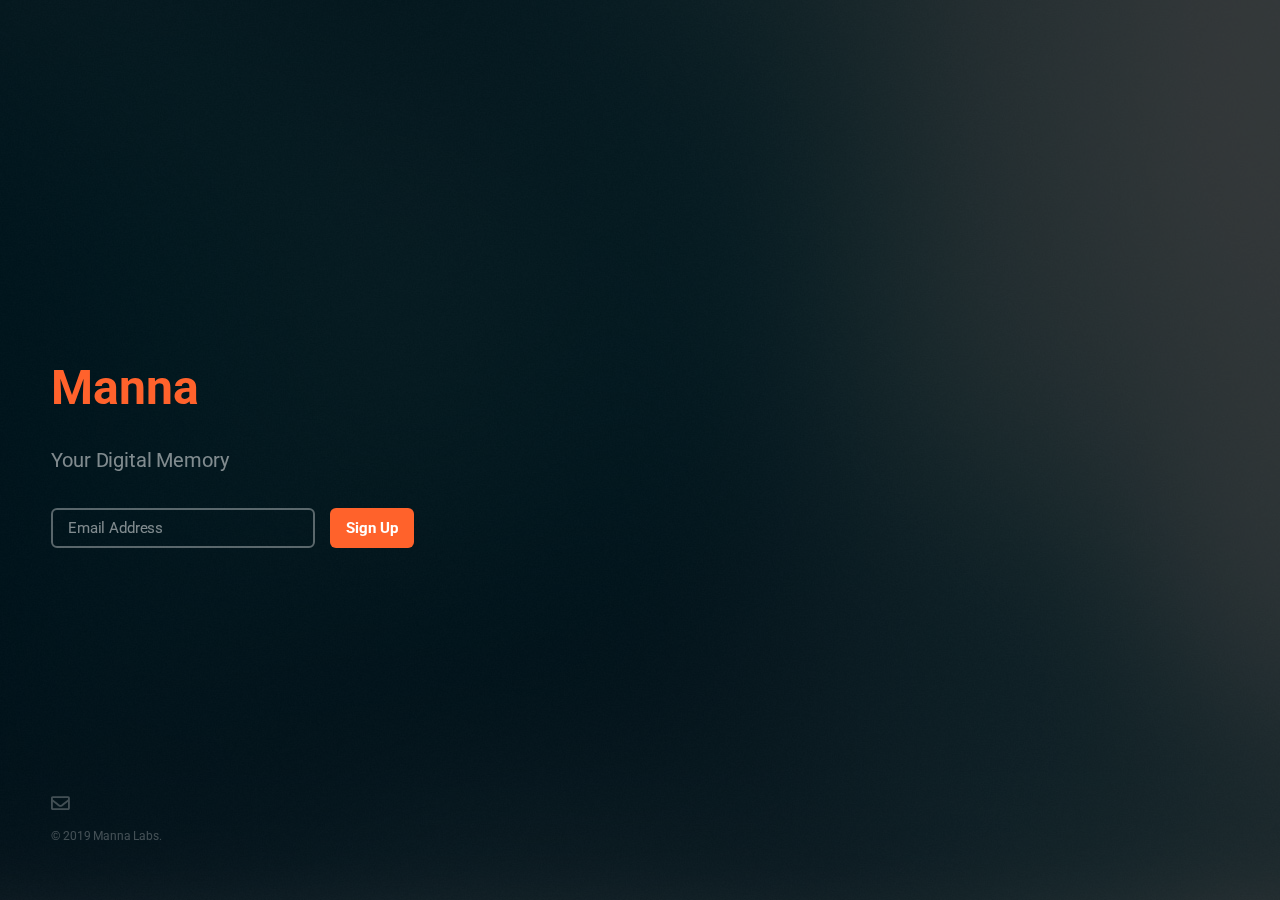
<file: index.html>
<!DOCTYPE HTML>
<html>
	<head>
		<title>Manna</title>
		<meta charset="utf-8" />
		<meta name="viewport" content="width=device-width, initial-scale=1, user-scalable=no" />
		<link rel="stylesheet" href="assets/css/main.css" />
	</head>
	<body class="is-preload">

		<!-- Header -->
			<header id="header">
				<h1 style="color: #ff622c;">Manna</h1>
				<p>Your Digital Memory</p>
			</header>

		<!-- Signup Form -->
			<form id="signup-form" method="post" action="#">
				<input type="email" name="email" id="email" placeholder="Email Address" />
				<input type="submit" value="Sign Up" />
			</form>

		<!-- Footer -->
			<footer id="footer">
				<ul class="icons">
					<li><a href="mailto:manna.labs@gmail.com" class="icon fa-envelope"><span class="label">Email</span></a></li>
				</ul>
				<ul class="copyright">
					<li>&copy; 2019 Manna Labs.</li>
				</ul>
			</footer>

		<!-- Scripts -->
			<script src="assets/js/main.js"></script>

	</body>
</html>
</file>
<file: assets/css/main.css>
@import url(fontawesome-all.min.css);
@import url("https://fonts.googleapis.com/css?family=Roboto:400,700");

/*
	Eventually by HTML5 UP
	html5up.net | @ajlkn
	Free for personal and commercial use under the CCA 3.0 license (html5up.net/license)
*/

html, body, div, span, applet, object,
iframe, h1, h2, h3, h4, h5, h6, p, blockquote,
pre, a, abbr, acronym, address, big, cite,
code, del, dfn, em, img, ins, kbd, q, s, samp,
small, strike, strong, sub, sup, tt, var, b,
u, i, center, dl, dt, dd, ol, ul, li, fieldset,
form, label, legend, table, caption, tbody,
tfoot, thead, tr, th, td, article, aside,
canvas, details, embed, figure, figcaption,
footer, header, hgroup, menu, nav, output, ruby,
section, summary, time, mark, audio, video {
	margin: 0;
	padding: 0;
	border: 0;
	font-size: 100%;
	font: inherit;
	vertical-align: baseline;}

article, aside, details, figcaption, figure,
footer, header, hgroup, menu, nav, section {
	display: block;}

body {
	line-height: 1;
}

ol, ul {
	list-style: none;
}

blockquote, q {
	quotes: none;
}

	blockquote:before, blockquote:after, q:before, q:after {
		content: '';
		content: none;
	}

table {
	border-collapse: collapse;
	border-spacing: 0;
}

body {
	-webkit-text-size-adjust: none;
}

mark {
	background-color: transparent;
	color: inherit;
}

input::-moz-focus-inner {
	border: 0;
	padding: 0;
}

input, select, textarea {
	-moz-appearance: none;
	-webkit-appearance: none;
	-ms-appearance: none;
	appearance: none;
}

/* Basic */

	@-ms-viewport {
		width: device-width;
	}

	body {
		-ms-overflow-style: scrollbar;
	}

	@media screen and (max-width: 480px) {

		html, body {
			min-width: 320px;
		}

	}

	html {
		box-sizing: border-box;
	}

	*, *:before, *:after {
		box-sizing: inherit;
	}

	html, body {
		height: 100%;
		overflow-x: hidden;
		width: 100%;
	}

		@media screen and (max-height: 640px) {

			html, body {
				height: auto;
				min-height: 100%;
			}

		}

	body {
		display: -moz-flex;
		display: -webkit-flex;
		display: -ms-flex;
		display: flex;
		-moz-flex-direction: column;
		-webkit-flex-direction: column;
		-ms-flex-direction: column;
		flex-direction: column;
		-moz-justify-content: center;
		-webkit-justify-content: center;
		-ms-justify-content: center;
		justify-content: center;
		background-color: #000;
		padding: 6em 4em 4em 4em;
	}

		body.is-preload *, body.is-preload *:before, body.is-preload *:after {
			-moz-animation: none !important;
			-webkit-animation: none !important;
			-ms-animation: none !important;
			animation: none !important;
			-moz-transition: none !important;
			-webkit-transition: none !important;
			-ms-transition: none !important;
			transition: none !important;
		}

		body > * {
			position: relative;
			z-index: 2;
		}

		@media screen and (max-width: 1680px) {

			body {
				padding: 6em 3.5em 3.5em 3.5em;
			}

		}

		@media screen and (max-width: 736px) {

			body {
				padding: 5em 2em 2em 2em;
			}

		}

		@media screen and (max-width: 360px) {

			body {
				padding: 5em 1.25em 1.25em 1.25em;
			}

		}

/* BG */

	#bg {
		-moz-transition: opacity 2s ease-in-out;
		-webkit-transition: opacity 2s ease-in-out;
		-ms-transition: opacity 2s ease-in-out;
		transition: opacity 2s ease-in-out;
		height: 100%;
		left: 0;
		opacity: 0.25;
		position: fixed;
		top: 0;
		width: 100%;
		z-index: 1;
	}

		#bg div {
			-moz-transition: opacity 3s ease, visibility 3s;
			-webkit-transition: opacity 3s ease, visibility 3s;
			-ms-transition: opacity 3s ease, visibility 3s;
			transition: opacity 3s ease, visibility 3s;
			background-size: cover;
			height: 100%;
			left: 0;
			opacity: 0;
			position: absolute;
			top: 0;
			visibility: hidden;
			width: 150%;
		}

			#bg div.visible {
				-moz-animation: bg 45s linear infinite;
				-webkit-animation: bg 45s linear infinite;
				-ms-animation: bg 45s linear infinite;
				animation: bg 45s linear infinite;
				opacity: 1;
				visibility: visible;
				z-index: 1;
			}

				#bg div.visible.top {
					z-index: 2;
				}

				@media screen and (max-width: 1280px) {

					#bg div.visible {
						-moz-animation: bg 29.25s linear infinite;
						-webkit-animation: bg 29.25s linear infinite;
						-ms-animation: bg 29.25s linear infinite;
						animation: bg 29.25s linear infinite;
					}

				}

				@media screen and (max-width: 736px) {

					#bg div.visible {
						-moz-animation: bg 18s linear infinite;
						-webkit-animation: bg 18s linear infinite;
						-ms-animation: bg 18s linear infinite;
						animation: bg 18s linear infinite;
					}

				}

			#bg div:only-child {
				-moz-animation-direction: alternate !important;
				-webkit-animation-direction: alternate !important;
				-ms-animation-direction: alternate !important;
				animation-direction: alternate !important;
			}

		body.is-preload #bg {
			opacity: 0;
		}

	@-moz-keyframes bg {
		0% {
			-moz-transform: translateX(0);
			-webkit-transform: translateX(0);
			-ms-transform: translateX(0);
			transform: translateX(0);
		}

		100% {
			-moz-transform: translateX(-25%);
			-webkit-transform: translateX(-25%);
			-ms-transform: translateX(-25%);
			transform: translateX(-25%);
		}
	}

	@-webkit-keyframes bg {
		0% {
			-moz-transform: translateX(0);
			-webkit-transform: translateX(0);
			-ms-transform: translateX(0);
			transform: translateX(0);
		}

		100% {
			-moz-transform: translateX(-25%);
			-webkit-transform: translateX(-25%);
			-ms-transform: translateX(-25%);
			transform: translateX(-25%);
		}
	}

	@-ms-keyframes bg {
		0% {
			-moz-transform: translateX(0);
			-webkit-transform: translateX(0);
			-ms-transform: translateX(0);
			transform: translateX(0);
		}

		100% {
			-moz-transform: translateX(-25%);
			-webkit-transform: translateX(-25%);
			-ms-transform: translateX(-25%);
			transform: translateX(-25%);
		}
	}

	@keyframes bg {
		0% {
			-moz-transform: translateX(0);
			-webkit-transform: translateX(0);
			-ms-transform: translateX(0);
			transform: translateX(0);
		}

		100% {
			-moz-transform: translateX(-25%);
			-webkit-transform: translateX(-25%);
			-ms-transform: translateX(-25%);
			transform: translateX(-25%);
		}
	}

/* Type */

	body, input, select, textarea {
		color: rgba(255, 255, 255, 0.75);
		font-family: "Roboto", sans-serif;
		font-size: 16pt;
		font-weight: 400;
		letter-spacing: -0.01em;
		line-height: 1.65em;
	}

		@media screen and (max-width: 1680px) {

			body, input, select, textarea {
				font-size: 12pt;
			}

		}

		@media screen and (max-width: 1280px) {

			body, input, select, textarea {
				font-size: 11pt;
			}

		}

		@media screen and (max-width: 980px) {

			body, input, select, textarea {
				font-size: 12pt;
			}

		}

		@media screen and (max-width: 736px) {

			body, input, select, textarea {
				font-size: 12pt;
			}

		}

		@media screen and (max-width: 480px) {

			body, input, select, textarea {
				font-size: 12pt;
			}

		}

	a {
		-moz-transition: border-bottom-color 0.2s ease, color 0.2s ease;
		-webkit-transition: border-bottom-color 0.2s ease, color 0.2s ease;
		-ms-transition: border-bottom-color 0.2s ease, color 0.2s ease;
		transition: border-bottom-color 0.2s ease, color 0.2s ease;
		border-bottom: dotted 1px rgba(255, 255, 255, 0.25);
		color: #ff622b;
		text-decoration: none;
	}

		a:hover {
			border-bottom-color: transparent;
			color: #ff622b !important;
			text-decoration: none;
		}

	strong, b {
		color: #fff;
		font-weight: 700;
	}

	em, i {
		font-style: italic;
	}

	p {
		margin: 0 0 2em 0;
	}

	h1, h2, h3, h4, h5, h6 {
		color: #fff;
		font-weight: 700;
		line-height: 1em;
		margin: 0 0 1em 0;
	}

		h1 a, h2 a, h3 a, h4 a, h5 a, h6 a {
			color: inherit;
			text-decoration: none;
		}

	h1 {
		font-size: 2.5em;
		line-height: 1.25em;
	}

	h2 {
		font-size: 1.75em;
		line-height: 1.5em;
	}

	h3 {
		font-size: 1.35em;
		line-height: 1.5em;
	}

	h4 {
		font-size: 1.1em;
		line-height: 1.5em;
	}

	h5 {
		font-size: 0.9em;
		line-height: 1.5em;
	}

	h6 {
		font-size: 0.7em;
		line-height: 1.5em;
	}

	sub {
		font-size: 0.8em;
		position: relative;
		top: 0.5em;
	}

	sup {
		font-size: 0.8em;
		position: relative;
		top: -0.5em;
	}

	blockquote {
		border-left: solid 8px rgba(255, 255, 255, 0.35);
		font-style: italic;
		margin: 0 0 2em 0;
		padding: 0.5em 0 0.5em 2em;
	}

	code {
		background: rgba(255, 255, 255, 0.125);
		border-radius: 6px;
		border: solid 2px rgba(255, 255, 255, 0.35);
		font-family: "Courier New", monospace;
		font-size: 0.9em;
		margin: 0 0.25em;
		padding: 0.25em 0.65em;
	}

	pre {
		-webkit-overflow-scrolling: touch;
		font-family: "Courier New", monospace;
		font-size: 0.9em;
		margin: 0 0 2em 0;
	}

		pre code {
			display: block;
			line-height: 1.75em;
			padding: 1em 1.5em;
			overflow-x: auto;
		}

	hr {
		border: 0;
		border-bottom: solid 2px rgba(255, 255, 255, 0.35);
		margin: 2em 0;
	}

		hr.major {
			margin: 3em 0;
		}

/* Section/Article */

	section.special, article.special {
		text-align: center;
	}

	header p {
		color: rgba(255, 255, 255, 0.5);
		position: relative;
		margin: 0 0 1.5em 0;
	}

	header h2 + p {
		font-size: 1.25em;
		margin-top: -1em;
		line-height: 1.5em;
	}

	header h3 + p {
		font-size: 1.1em;
		margin-top: -0.8em;
		line-height: 1.5em;
	}

	header h4 + p,
	header h5 + p,
	header h6 + p {
		font-size: 0.9em;
		margin-top: -0.6em;
		line-height: 1.5em;
	}

	@media screen and (max-width: 980px) {

		header br {
			display: none;
		}

	}

	@media screen and (max-width: 736px) {

		header br {
			display: inline;
		}

	}

	@media screen and (max-width: 480px) {

		header br {
			display: none;
		}

	}

/* Icon */

	.icon {
		text-decoration: none;
		border-bottom: none;
		position: relative;
	}

		.icon:before {
			-moz-osx-font-smoothing: grayscale;
			-webkit-font-smoothing: antialiased;
			display: inline-block;
			font-style: normal;
			font-variant: normal;
			text-rendering: auto;
			line-height: 1;
			text-transform: none !important;
			font-family: 'Font Awesome 5 Free';
			font-weight: 400;
		}

		.icon > .label {
			display: none;
		}

		.icon:before {
			line-height: inherit;
		}

		.icon.solid:before {
			font-weight: 900;
		}

		.icon.brands:before {
			font-family: 'Font Awesome 5 Brands';
		}

/* List */

	ol {
		list-style: decimal;
		margin: 0 0 2em 0;
		padding-left: 1.25em;
	}

		ol li {
			padding-left: 0.25em;
		}

	ul {
		list-style: disc;
		margin: 0 0 2em 0;
		padding-left: 1em;
	}

		ul li {
			padding-left: 0.5em;
		}

/* Icons */

	ul.icons {
		cursor: default;
		list-style: none;
		padding-left: 0;
	}

		ul.icons li {
			display: inline-block;
			padding: 0 1em 0 0;
		}

			ul.icons li:last-child {
				padding-right: 0;
			}

			ul.icons li .icon:before {
				font-size: 1.25em;
			}

			ul.icons li a {
				color: inherit;
			}

/* Form */

	form {
		margin: 0 0 2em 0;
	}

		form .message {
			text-decoration: none;
			-moz-transition: opacity 0.2s ease-in-out, -moz-transform 0.2s ease-in-out;
			-webkit-transition: opacity 0.2s ease-in-out, -webkit-transform 0.2s ease-in-out;
			-ms-transition: opacity 0.2s ease-in-out, -ms-transform 0.2s ease-in-out;
			transition: opacity 0.2s ease-in-out, transform 0.2s ease-in-out;
			-moz-transform: scale(1.05);
			-webkit-transform: scale(1.05);
			-ms-transform: scale(1.05);
			transform: scale(1.05);
			height: 2.75em;
			line-height: 2.75em;
			opacity: 0;
		}

			form .message:before {
				-moz-osx-font-smoothing: grayscale;
				-webkit-font-smoothing: antialiased;
				display: inline-block;
				font-style: normal;
				font-variant: normal;
				text-rendering: auto;
				line-height: 1;
				text-transform: none !important;
				font-family: 'Font Awesome 5 Free';
				font-weight: 900;
			}

			form .message:before {
				margin-right: 0.5em;
			}

			form .message.visible {
				-moz-transform: scale(1);
				-webkit-transform: scale(1);
				-ms-transform: scale(1);
				transform: scale(1);
				opacity: 1;
			}

			form .message.success {
				color: #ff622b;
			}

				form .message.success:before {
					content: '\f00c';
				}

			form .message.failure {
				color: #ff2361;
			}

				form .message.failure:before {
					content: '\f119';
				}

	label {
		color: #fff;
		display: block;
		font-size: 0.9em;
		font-weight: 700;
		margin: 0 0 1em 0;
	}

	@-moz-keyframes focus {
		0% {
			-moz-transform: scale(1);
			-webkit-transform: scale(1);
			-ms-transform: scale(1);
			transform: scale(1);
		}

		50% {
			-moz-transform: scale(1.025);
			-webkit-transform: scale(1.025);
			-ms-transform: scale(1.025);
			transform: scale(1.025);
		}

		100% {
			-moz-transform: scale(1);
			-webkit-transform: scale(1);
			-ms-transform: scale(1);
			transform: scale(1);
		}
	}

	@-webkit-keyframes focus {
		0% {
			-moz-transform: scale(1);
			-webkit-transform: scale(1);
			-ms-transform: scale(1);
			transform: scale(1);
		}

		50% {
			-moz-transform: scale(1.025);
			-webkit-transform: scale(1.025);
			-ms-transform: scale(1.025);
			transform: scale(1.025);
		}

		100% {
			-moz-transform: scale(1);
			-webkit-transform: scale(1);
			-ms-transform: scale(1);
			transform: scale(1);
		}
	}

	@-ms-keyframes focus {
		0% {
			-moz-transform: scale(1);
			-webkit-transform: scale(1);
			-ms-transform: scale(1);
			transform: scale(1);
		}

		50% {
			-moz-transform: scale(1.025);
			-webkit-transform: scale(1.025);
			-ms-transform: scale(1.025);
			transform: scale(1.025);
		}

		100% {
			-moz-transform: scale(1);
			-webkit-transform: scale(1);
			-ms-transform: scale(1);
			transform: scale(1);
		}
	}

	@keyframes focus {
		0% {
			-moz-transform: scale(1);
			-webkit-transform: scale(1);
			-ms-transform: scale(1);
			transform: scale(1);
		}

		50% {
			-moz-transform: scale(1.025);
			-webkit-transform: scale(1.025);
			-ms-transform: scale(1.025);
			transform: scale(1.025);
		}

		100% {
			-moz-transform: scale(1);
			-webkit-transform: scale(1);
			-ms-transform: scale(1);
			transform: scale(1);
		}
	}

	input[type="text"],
	input[type="password"],
	input[type="email"],
	select,
	textarea {
		-moz-appearance: none;
		-webkit-appearance: none;
		-ms-appearance: none;
		appearance: none;
		-moz-transform: scale(1);
		-webkit-transform: scale(1);
		-ms-transform: scale(1);
		transform: scale(1);
		-moz-transition: border-color 0.2s ease, background-color 0.2s ease;
		-webkit-transition: border-color 0.2s ease, background-color 0.2s ease;
		-ms-transition: border-color 0.2s ease, background-color 0.2s ease;
		transition: border-color 0.2s ease, background-color 0.2s ease;
		background-color: transparent;
		border-radius: 6px;
		border: none;
		border: solid 2px rgba(255, 255, 255, 0.35);
		color: inherit;
		display: block;
		outline: 0;
		padding: 0 1em;
		text-decoration: none;
		width: 100%;
	}

		input[type="text"]:invalid,
		input[type="password"]:invalid,
		input[type="email"]:invalid,
		select:invalid,
		textarea:invalid {
			box-shadow: none;
		}

		input[type="text"]:focus,
		input[type="password"]:focus,
		input[type="email"]:focus,
		select:focus,
		textarea:focus {
			-moz-animation: focus 0.1s;
			-webkit-animation: focus 0.1s;
			-ms-animation: focus 0.1s;
			animation: focus 0.1s;
			background-color: rgba(255, 255, 255, 0.125);
			border-color: #ff622b;
		}

	select {
		background-image: url("data:image/svg+xml;charset=utf8,%3Csvg xmlns='http://www.w3.org/2000/svg' width='40' height='40' preserveAspectRatio='none' viewBox='0 0 40 40'%3E%3Cpath d='M9.4,12.3l10.4,10.4l10.4-10.4c0.2-0.2,0.5-0.4,0.9-0.4c0.3,0,0.6,0.1,0.9,0.4l3.3,3.3c0.2,0.2,0.4,0.5,0.4,0.9 c0,0.4-0.1,0.6-0.4,0.9L20.7,31.9c-0.2,0.2-0.5,0.4-0.9,0.4c-0.3,0-0.6-0.1-0.9-0.4L4.3,17.3c-0.2-0.2-0.4-0.5-0.4-0.9 c0-0.4,0.1-0.6,0.4-0.9l3.3-3.3c0.2-0.2,0.5-0.4,0.9-0.4S9.1,12.1,9.4,12.3z' fill='rgba(255, 255, 255, 0.35)' /%3E%3C/svg%3E");
		background-size: 1.25rem;
		background-repeat: no-repeat;
		background-position: calc(100% - 1rem) center;
		height: 2.75em;
		padding-right: 2.75em;
		text-overflow: ellipsis;
	}

		select option {
			color: #fff;
			background: #000;
		}

		select:focus::-ms-value {
			background-color: transparent;
		}

		select::-ms-expand {
			display: none;
		}

	input[type="text"],
	input[type="password"],
	input[type="email"],
	select {
		height: 2.75em;
	}

	textarea {
		padding: 0.75em 1em;
	}

	input[type="checkbox"],
	input[type="radio"] {
		-moz-appearance: none;
		-webkit-appearance: none;
		-ms-appearance: none;
		appearance: none;
		display: block;
		float: left;
		margin-right: -2em;
		opacity: 0;
		width: 1em;
		z-index: -1;
	}

		input[type="checkbox"] + label,
		input[type="radio"] + label {
			text-decoration: none;
			color: rgba(255, 255, 255, 0.75);
			cursor: pointer;
			display: inline-block;
			font-size: 1em;
			font-weight: 400;
			padding-left: 2.4em;
			padding-right: 0.75em;
			position: relative;
		}

			input[type="checkbox"] + label:before,
			input[type="radio"] + label:before {
				-moz-osx-font-smoothing: grayscale;
				-webkit-font-smoothing: antialiased;
				display: inline-block;
				font-style: normal;
				font-variant: normal;
				text-rendering: auto;
				line-height: 1;
				text-transform: none !important;
				font-family: 'Font Awesome 5 Free';
				font-weight: 900;
			}

			input[type="checkbox"] + label:before,
			input[type="radio"] + label:before {
				background: rgba(255, 255, 255, 0.125);
				border-radius: 6px;
				border: solid 2px rgba(255, 255, 255, 0.35);
				content: '';
				display: inline-block;
				font-size: 0.8em;
				height: 1.65em;
				left: 0;
				line-height: 1.65em;
				position: absolute;
				text-align: center;
				top: 0;
				width: 1.65em;
			}

		input[type="checkbox"]:checked + label:before,
		input[type="radio"]:checked + label:before {
			background: #ff622b;
			border-color: #ff622b;
			color: #ffffff;
			content: '\f00c';
		}

		input[type="checkbox"]:focus + label:before,
		input[type="radio"]:focus + label:before {
			border-color: #ff622b;
			box-shadow: 0 0 0 2px #ff622b;
		}

	input[type="checkbox"] + label:before {
		border-radius: 6px;
	}

	input[type="radio"] + label:before {
		border-radius: 100%;
	}

	::-webkit-input-placeholder {
		color: rgba(255, 255, 255, 0.5) !important;
		opacity: 1.0;
	}

	:-moz-placeholder {
		color: rgba(255, 255, 255, 0.5) !important;
		opacity: 1.0;
	}

	::-moz-placeholder {
		color: rgba(255, 255, 255, 0.5) !important;
		opacity: 1.0;
	}

	:-ms-input-placeholder {
		color: rgba(255, 255, 255, 0.5) !important;
		opacity: 1.0;
	}

	.formerize-placeholder {
		color: rgba(255, 255, 255, 0.5) !important;
		opacity: 1.0;
	}

/* Button */

	input[type="submit"],
	input[type="reset"],
	input[type="button"],
	button,
	.button {
		-moz-appearance: none;
		-webkit-appearance: none;
		-ms-appearance: none;
		appearance: none;
		-moz-transition: background-color 0.2s ease-in-out, color 0.2s ease-in-out, opacity 0.2s ease-in-out;
		-webkit-transition: background-color 0.2s ease-in-out, color 0.2s ease-in-out, opacity 0.2s ease-in-out;
		-ms-transition: background-color 0.2s ease-in-out, color 0.2s ease-in-out, opacity 0.2s ease-in-out;
		transition: background-color 0.2s ease-in-out, color 0.2s ease-in-out, opacity 0.2s ease-in-out;
		background-color: #ff622b;
		border-radius: 6px;
		border: 0;
		color: #ffffff !important;
		cursor: pointer;
		display: inline-block;
		font-weight: 700;
		height: 2.75em;
		line-height: 2.75em;
		padding: 0 1.125em;
		text-align: center;
		text-decoration: none;
		white-space: nowrap;
	}

		input[type="submit"]:hover,
		input[type="reset"]:hover,
		input[type="button"]:hover,
		button:hover,
		.button:hover {
			background-color: #1fcaa7;
		}

		input[type="submit"]:active,
		input[type="reset"]:active,
		input[type="button"]:active,
		button:active,
		.button:active {
			background-color: #199e83;
		}

		input[type="submit"].disabled, input[type="submit"]:disabled,
		input[type="reset"].disabled,
		input[type="reset"]:disabled,
		input[type="button"].disabled,
		input[type="button"]:disabled,
		button.disabled,
		button:disabled,
		.button.disabled,
		.button:disabled {
			opacity: 0.5;
		}

		@media screen and (max-width: 480px) {

			input[type="submit"],
			input[type="reset"],
			input[type="button"],
			button,
			.button {
				padding: 0;
			}

		}

/* Header */

	#header h1 {
		font-size: 3.25em;
		margin: 0 0 0.55em 0;
	}

	#header p {
		font-size: 1.35em;
		line-height: 1.65em;
	}

	#header a {
		color: inherit;
	}

	@media screen and (max-width: 736px) {

		#header h1 {
			font-size: 2em;
		}

		#header p {
			font-size: 1em;
		}

	}

	@media screen and (max-width: 480px) {

		#header {
			margin: 0 0 1em 0;
		}

	}

/* Signup Form */

	#signup-form {
		display: -moz-flex;
		display: -webkit-flex;
		display: -ms-flex;
		display: flex;
		position: relative;
	}

		#signup-form input[type="text"],
		#signup-form input[type="password"],
		#signup-form input[type="email"] {
			width: 18em;
		}

		#signup-form > * {
			margin: 0 0 0 1em;
		}

		#signup-form > :first-child {
			margin: 0 0 0 0;
		}

		@media screen and (max-width: 480px) {

			#signup-form {
				-moz-flex-direction: column;
				-webkit-flex-direction: column;
				-ms-flex-direction: column;
				flex-direction: column;
			}

				#signup-form input[type="type"],
				#signup-form input[type="password"],
				#signup-form input[type="email"] {
					width: 100%;
				}

				#signup-form > * {
					margin: 1.25em 0 0 0;
				}

				#signup-form .message {
					bottom: -1.5em;
					font-size: 0.9em;
					height: 1em;
					left: 0;
					line-height: inherit;
					margin-top: 0;
					position: absolute;
				}

		}

/* Footer */

	#footer {
		-moz-transition: opacity 0.5s ease-in-out;
		-webkit-transition: opacity 0.5s ease-in-out;
		-ms-transition: opacity 0.5s ease-in-out;
		transition: opacity 0.5s ease-in-out;
		bottom: 4em;
		color: rgba(255, 255, 255, 0.5);
		left: 4em;
		opacity: 0.5;
		position: absolute;
	}

		#footer .icons {
			margin: 0 0 0.5em 0;
		}

		#footer .copyright {
			font-size: 0.8em;
			list-style: none;
			padding: 0;
		}

			#footer .copyright li {
				border-left: solid 1px rgba(255, 255, 255, 0.25);
				display: inline-block;
				line-height: 1em;
				margin: 0 0 0 0.75em;
				padding: 0 0 0 0.75em;
			}

				#footer .copyright li:first-child {
					border-left: 0;
					margin-left: 0;
					padding-left: 0;
				}

			#footer .copyright a {
				color: inherit;
			}

		#footer:hover {
			opacity: 1;
		}

		#footer > :last-child {
			margin-bottom: 0;
		}

		@media screen and (max-width: 1680px) {

			#footer {
				bottom: 3.5em;
				left: 3.5em;
			}

		}

		@media screen and (max-width: 736px) {

			#footer {
				bottom: 2em;
				left: 2em;
			}

		}

		@media screen and (max-width: 360px) {

			#footer {
				bottom: 1.25em;
				left: 1.25em;
			}

		}

		@media screen and (max-height: 640px) {

			#footer {
				bottom: auto;
				left: auto;
				margin: 1em 0 0 0;
				position: relative;
			}

		}
</file>
